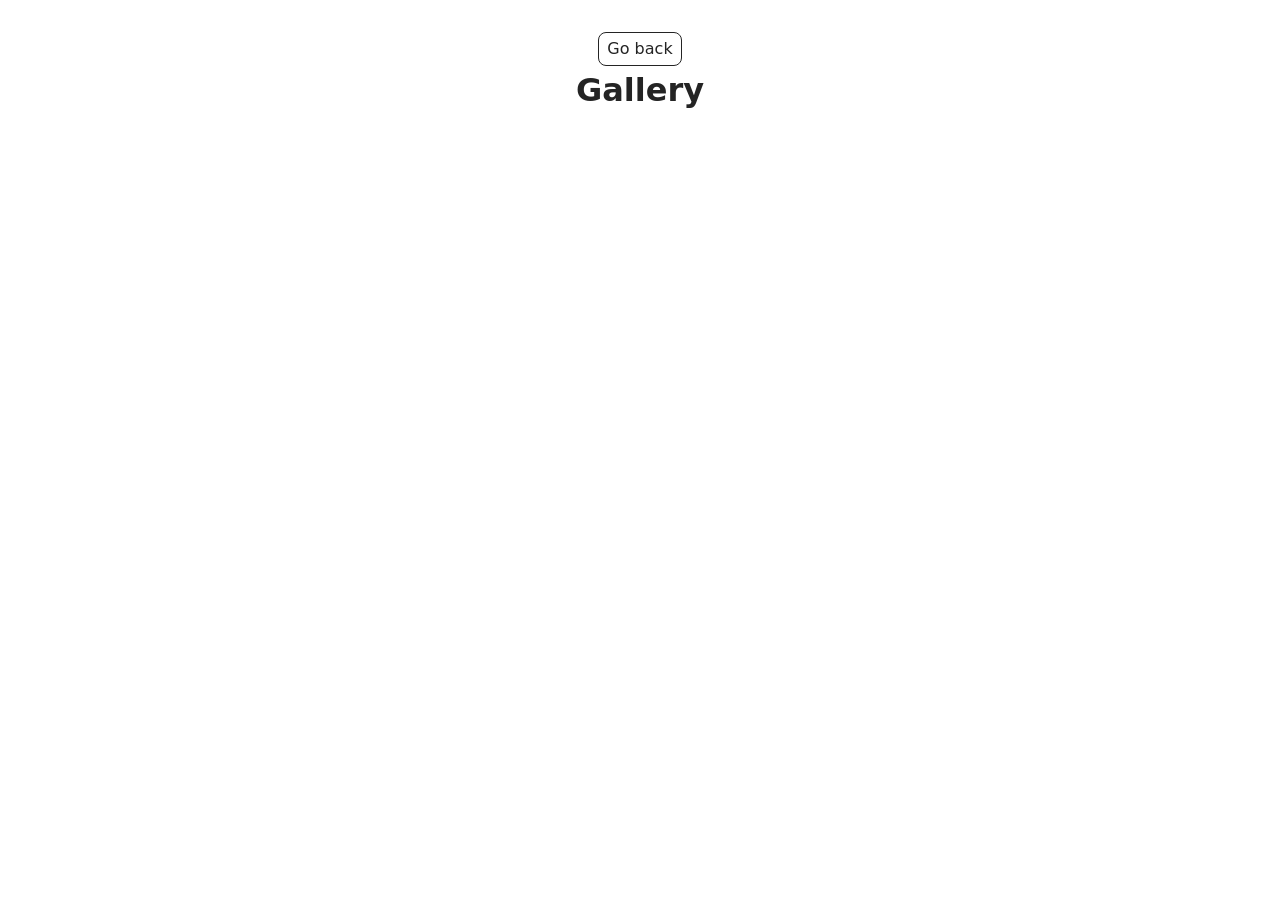
<file: src/1-gallery.html>
<!doctype html>
<html lang="en">
  <head>
    <meta charset="UTF-8" />
    <meta http-equiv="X-UA-Compatible" content="IE=edge" />
    <meta name="viewport" content="width=device-width, initial-scale=1.0" />
    <title>Gallery</title>
    <link rel="stylesheet" href="./css/styles.css" />
  </head>
  <body>
    <main>
      <div class="container">
        <a class="back-link" href="./index.html">Go back</a>
        <h1 class="main-title">Gallery</h1>
      
      <ul class="gallery"></ul>
    </div>
    </main>

    <script type="module" src="./js/1-gallery.js"></script>
  </body>
</html>
</file>
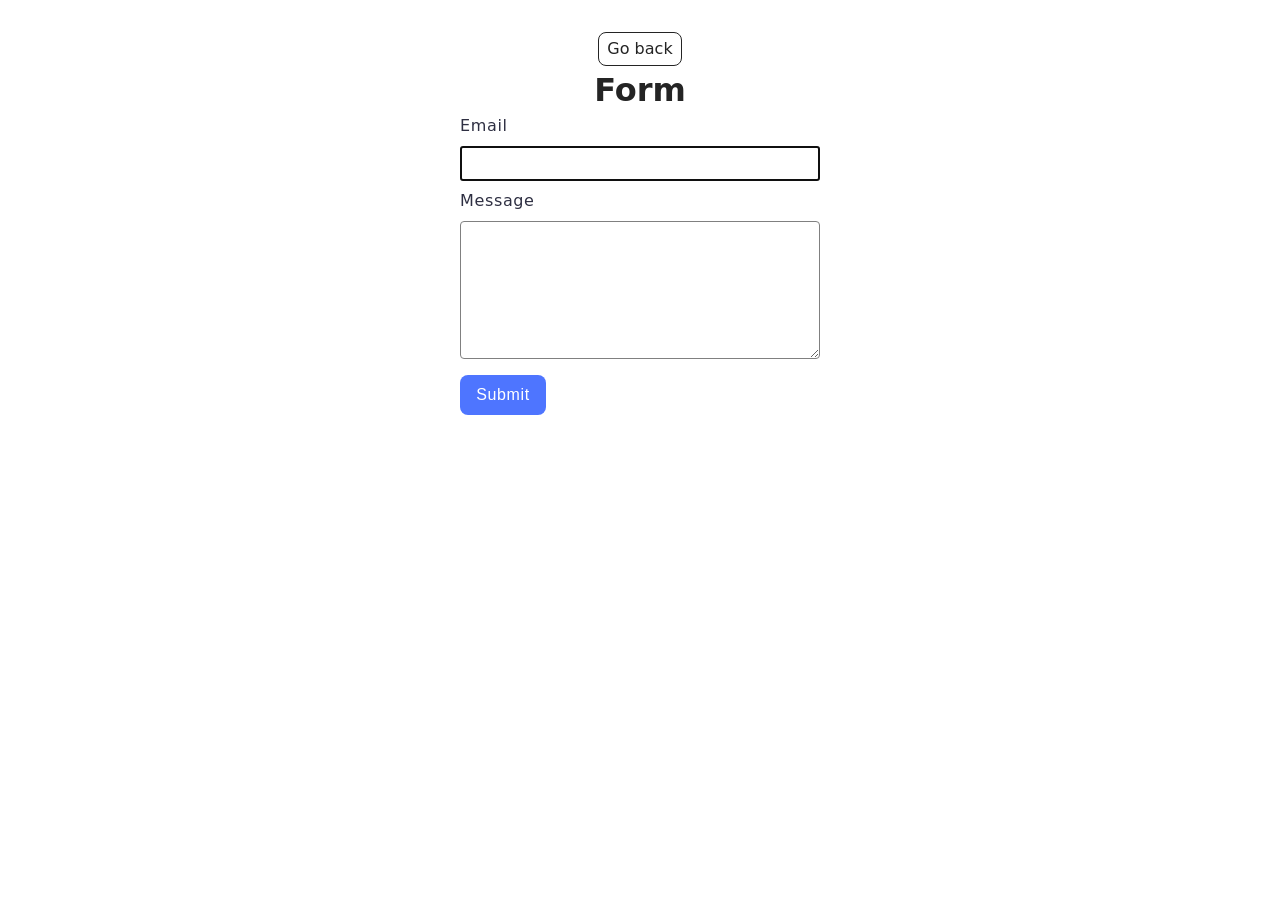
<file: src/2-form.html>
<!doctype html>
<html lang="en">
  <head>
    <meta charset="UTF-8" />
    <meta http-equiv="X-UA-Compatible" content="IE=edge" />
    <meta name="viewport" content="width=device-width, initial-scale=1.0" />
    <title>Form</title>
    <link rel="stylesheet" href="./css/styles.css" />
  </head>
  <body>
    <main>
      <div class="container">
        <a class="back-link" href="./index.html">Go back</a>
        <h1 class="main-title">Form</h1>
        <form class="feedback-form" autocomplete="off">
          <label>
            Email
            <input type="email" name="email" autofocus />
          </label>
          <label>
            Message
            <textarea name="message" rows="8"></textarea>
          </label>
          <button type="submit">Submit</button>
        </form>
      </div>
    </main>
    <script type="module" src="./js/2-form.js"></script>
  </body>
</html>
</file>
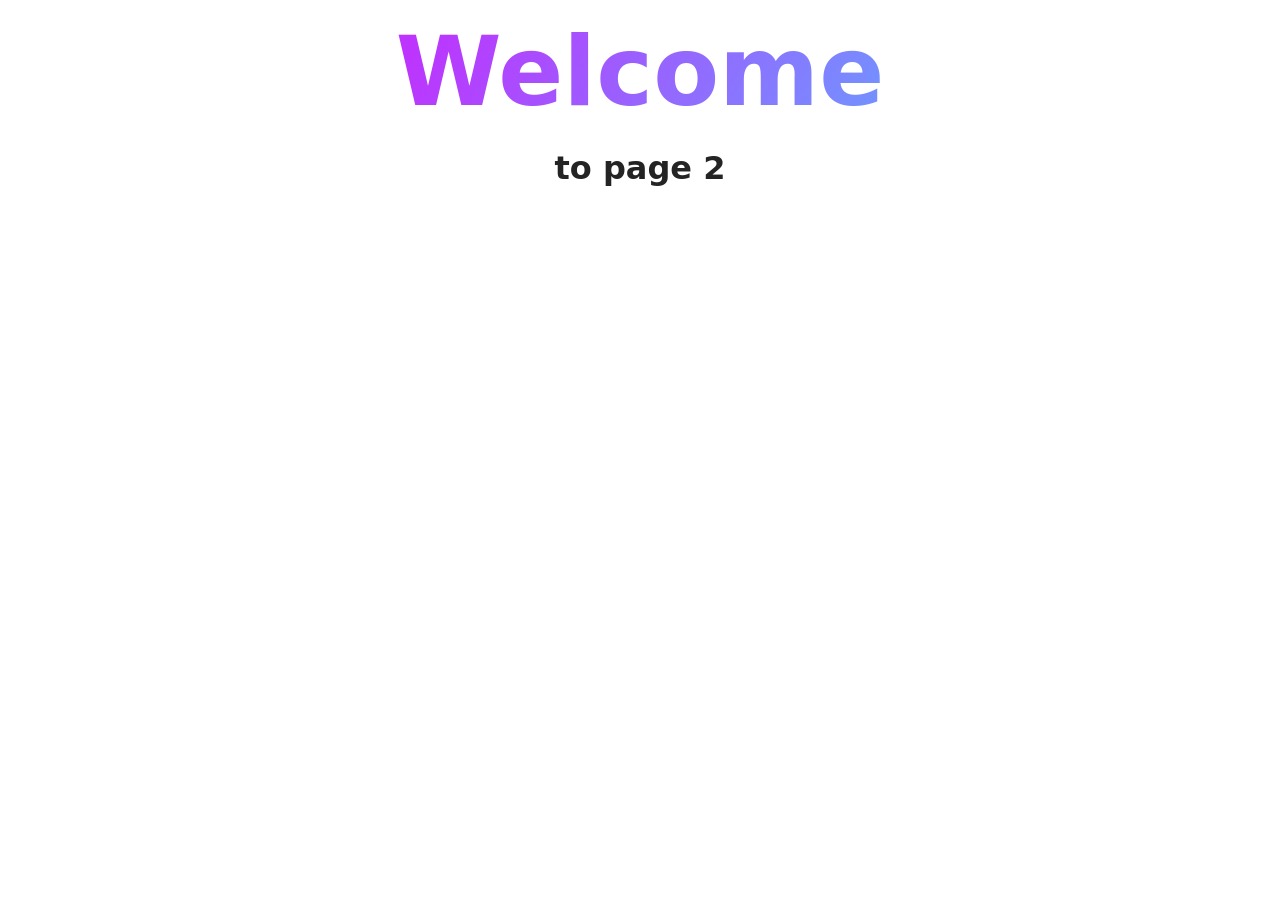
<file: src/page-2.html>
<!DOCTYPE html>
<html lang="en">
  <head>
    <meta charset="UTF-8" />
    <meta http-equiv="X-UA-Compatible" content="IE=edge" />
    <meta name="viewport" content="width=device-width, initial-scale=1.0" />
    <title>Page 2</title>
    <link rel="stylesheet" href="./css/styles.css" />
  </head>
  <body>
    <load
      src="./partials/header.html"
      icon-path="./img/sprite.svg#logo"
      highlight-act="active"
    />

    <main>
      <div class="container">
        <h1 class="main-title">
          <span class="main-title-gradient">Welcome</span> to page 2
        </h1>
        <load src="./partials/back-link.html" />
      </div>
    </main>

    <load src="./partials/footer.html" />
  </body>
</html>
</file>
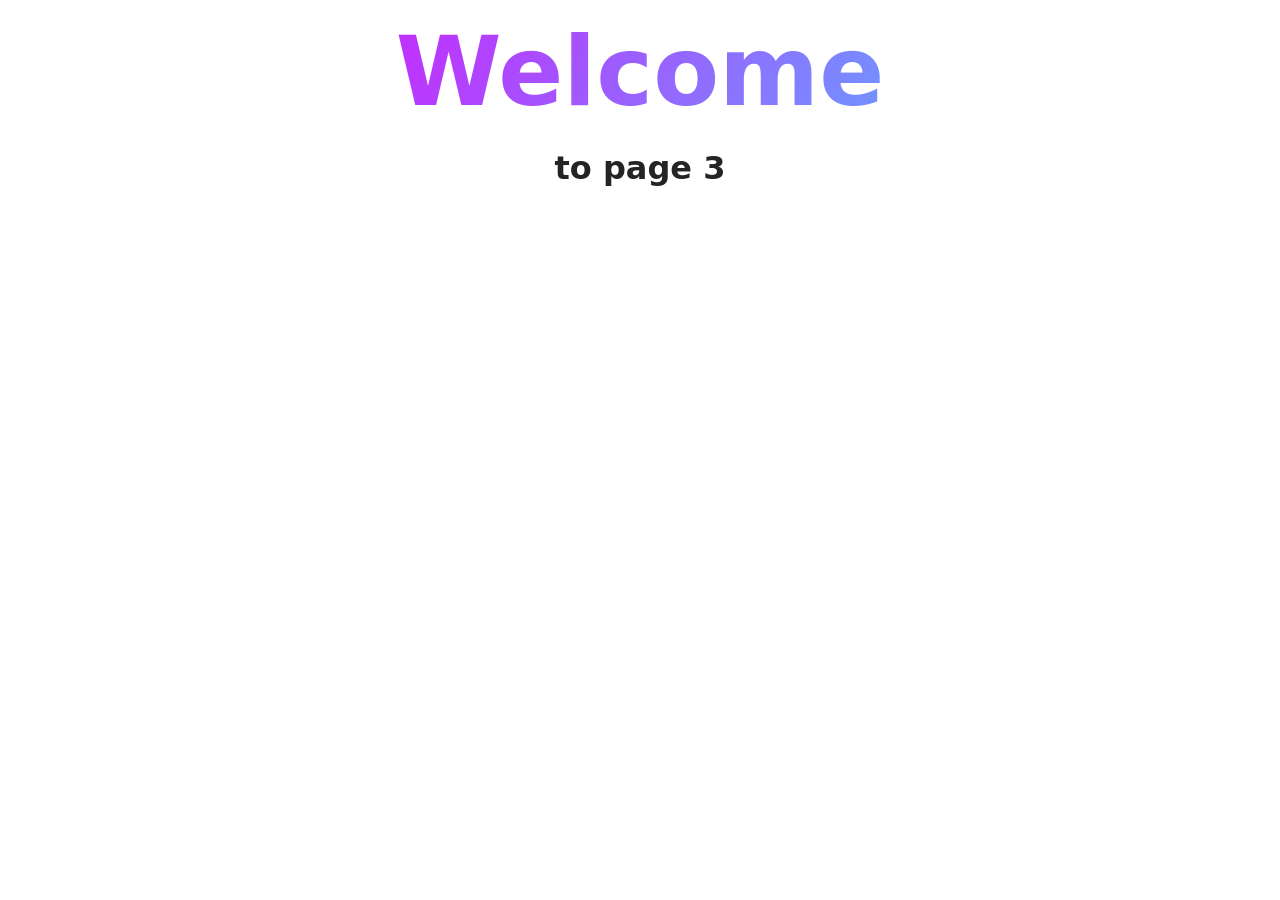
<file: src/page-3.html>
<!DOCTYPE html>
<html lang="en">
  <head>
    <meta charset="UTF-8" />
    <meta http-equiv="X-UA-Compatible" content="IE=edge" />
    <meta name="viewport" content="width=device-width, initial-scale=1.0" />
    <title>Page 3</title>
    <link rel="stylesheet" href="./css/styles.css" />
  </head>
  <body>
    <load
      src="./partials/header.html"
      icon-path="./img/sprite.svg#logo"
      highlight-curr="active"
    />

    <main>
      <div class="container">
        <h1 class="main-title">
          <span class="main-title-gradient">Welcome</span> to page 3
        </h1>
        <load src="./partials/back-link.html" />
      </div>
    </main>

    <load src="./partials/footer.html" />
  </body>
</html>
</file>
<file: src/css/styles.css>
/**
  |============================
  | include css partials with
  | default @import url()
  |============================
*/
/* Common styles */
@import url('./reset.css');
@import url('./base.css');
@import url('./container.css');
@import url('./animations.css');

/* Sections style */
@import url('./header.css');
@import url('./vite-promo.css');
@import url('./badges.css');
@import url('./back-link.css');
@import url('./gallery.css');
@import url('./form.css');
</file>
